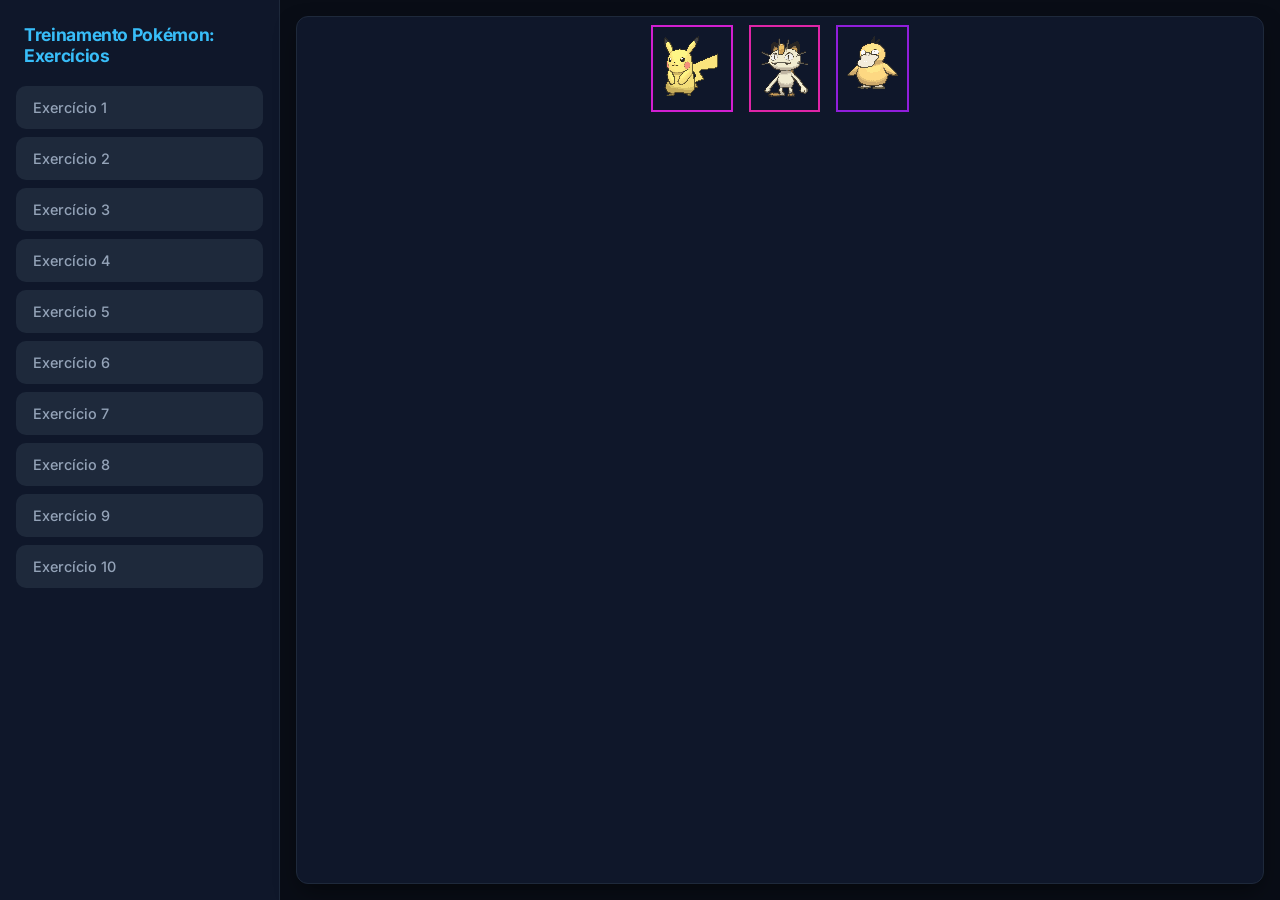
<file: index.html>
<!DOCTYPE html>
<html lang="en">
<head>
    <link rel="stylesheet" href="./style.css">
    <meta charset="UTF-8">
    <meta name="viewport" content="width=device-width, initial-scale=1.0">
    <title>Document</title>
</head>
<body>
    <nav class="sidebar">
        <h1 class="title"> Treinamento Pokémon: Exercícios</h1>
        <ul class="menu-list">
            <li><a href="ex01.html" class="menu-link" target="iframe_exercicios">Exercício 1</a></li>
            <li><a href="ex02.html" class="menu-link" target="iframe_exercicios">Exercício 2</a></li>
            <li><a href="ex03.html" class="menu-link" target="iframe_exercicios">Exercício 3</a></li>
            <li><a href="ex04.html" class="menu-link" target="iframe_exercicios">Exercício 4</a></li>
            <li><a href="ex05.html" class="menu-link" target="iframe_exercicios">Exercício 5</a></li>
            <li><a href="ex06.html" class="menu-link" target="iframe_exercicios">Exercício 6</a></li>
            <li><a href="ex07.html" class="menu-link" target="iframe_exercicios">Exercício 7</a></li>
            <li><a href="ex08.html" class="menu-link" target="iframe_exercicios">Exercício 8</a></li>
            <li><a href="ex09.html" class="menu-link" target="iframe_exercicios">Exercício 9</a></li>
            <li><a href="ex10.html" class="menu-link" target="iframe_exercicios">Exercício 10</a></li>
        </ul>
    </nav>

    <main class="content-area">
        <div class="iframe-container"><iframe src="ex01.html" frameborder="0" name="iframe_exercicios"></iframe></div>
    </main>
    
</body>
</html>
</file>
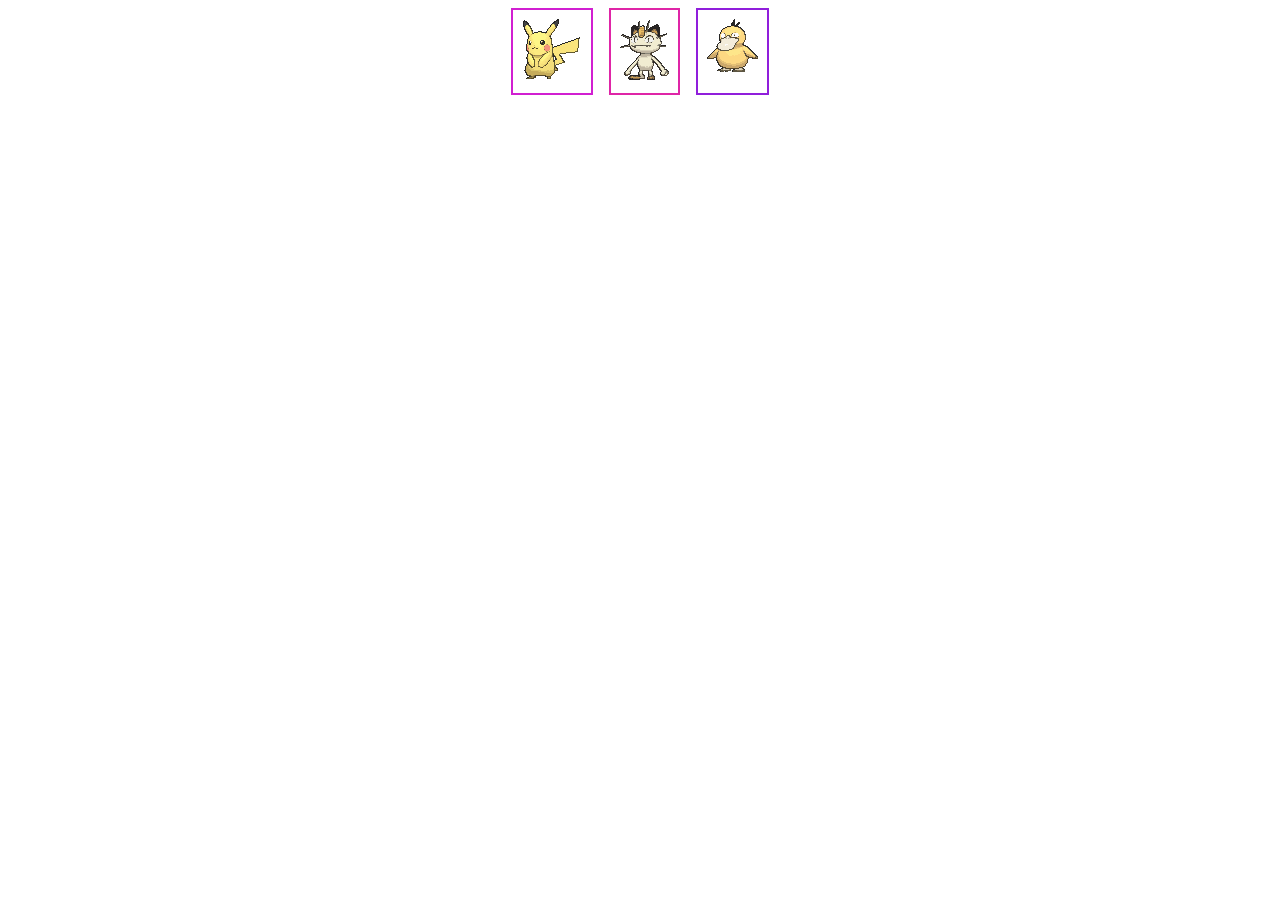
<file: ex01.html>
<!DOCTYPE html>
<html lang="en">
<head>
    <link rel="stylesheet" href="./ex01.css">
    <meta charset="UTF-8">
    <meta name="viewport" content="width=device-width, initial-scale=1.0">
    <title>Document</title>
</head>
<body>
    <div id="ex1" class="box">
    <div class="pikachu"><img src="./img/pikachu.gif" alt=""></div>
    <div class="meowth"><img src="./img/meowth.gif" alt=""></div>
    <div class="psyduck"><img src="./img/psyduck.gif" alt=""></div>
</div>
</body>
</html>
</file>
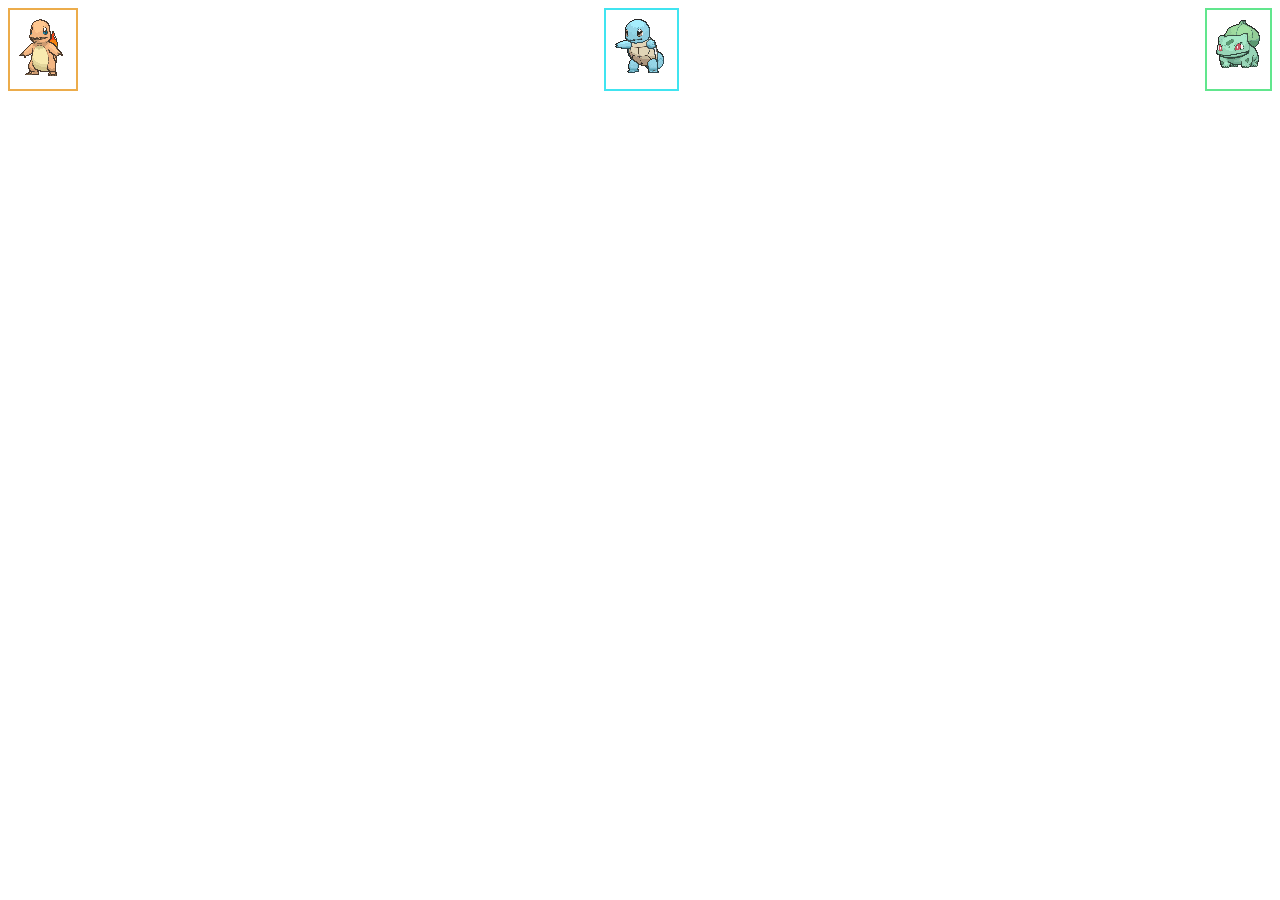
<file: ex02.html>
<!DOCTYPE html>
<html lang="en">
<head>
    <link rel="stylesheet" href="./ex02.css">
    <meta charset="UTF-8">
    <meta name="viewport" content="width=device-width, initial-scale=1.0">
    <title>Document</title>
</head>
<body>
    <div id="ex1" class="box">
    <div class="charmander"><img src="./img/charmander.gif" alt=""></div>
    <div class="squirtle"><img src="./img/squirtle.gif" alt=""></div>
    <div class="bulbasaur"><img src="./img/bulbasaur.gif" alt=""></div>
</div>
</body>
</html>
</file>
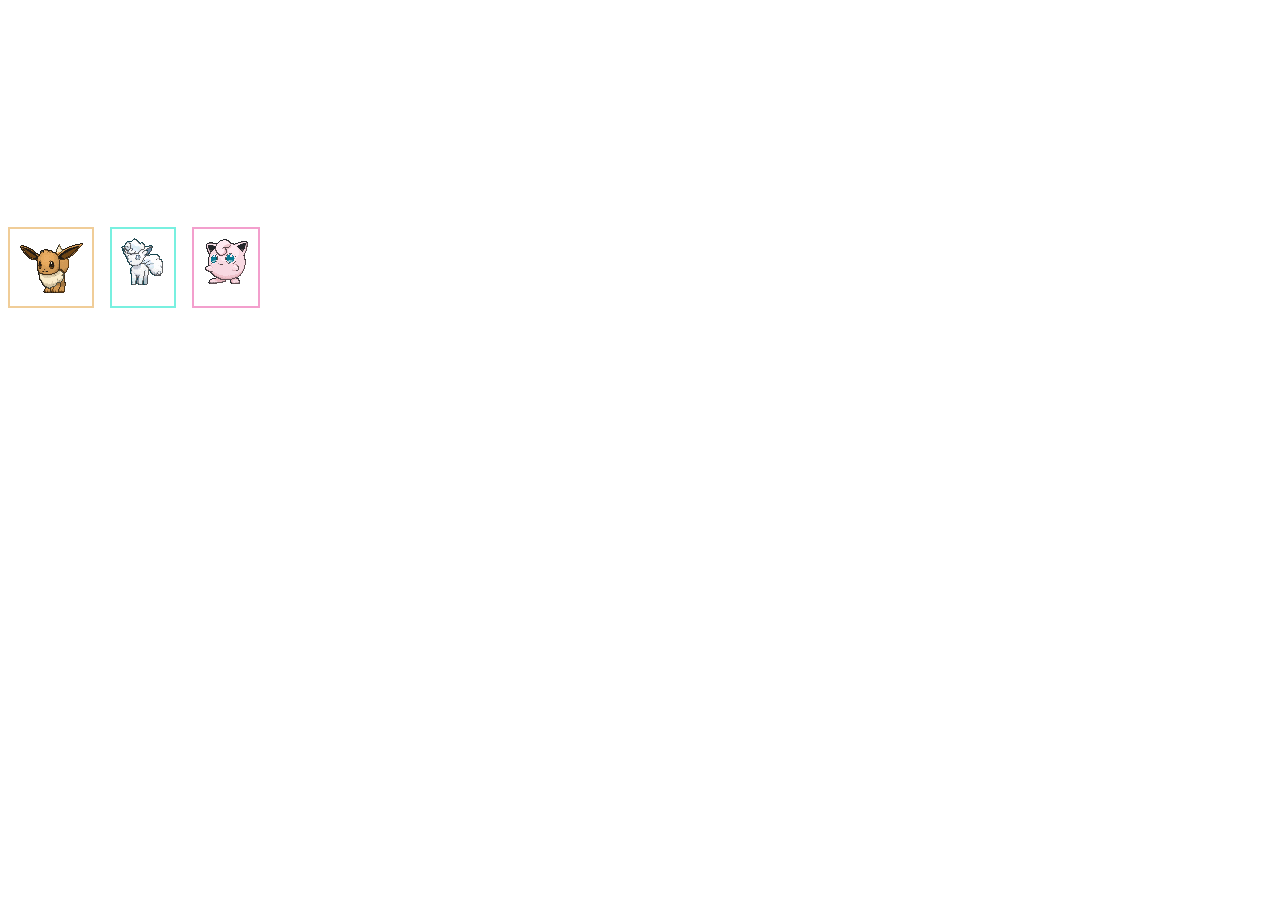
<file: ex03.html>
<!DOCTYPE html>
<html lang="en">
<head>
    <link rel="stylesheet" href="ex03.css">
    <meta charset="UTF-8">
    <meta name="viewport" content="width=device-width, initial-scale=1.0">
    <title>Document</title>
</head>
<body>
    <div id="ex3" class="box">
    <div class="eevee"><img src="./img/eevee.gif" alt=""></div>
    <div class="vulpix-alola"><img src="./img/vulpix-alola.gif" alt=""></div>
    <div class="jigglypuff"><img src="./img/jigglypuff.gif" alt=""></div>
</div>
</body>
</html>
</file>
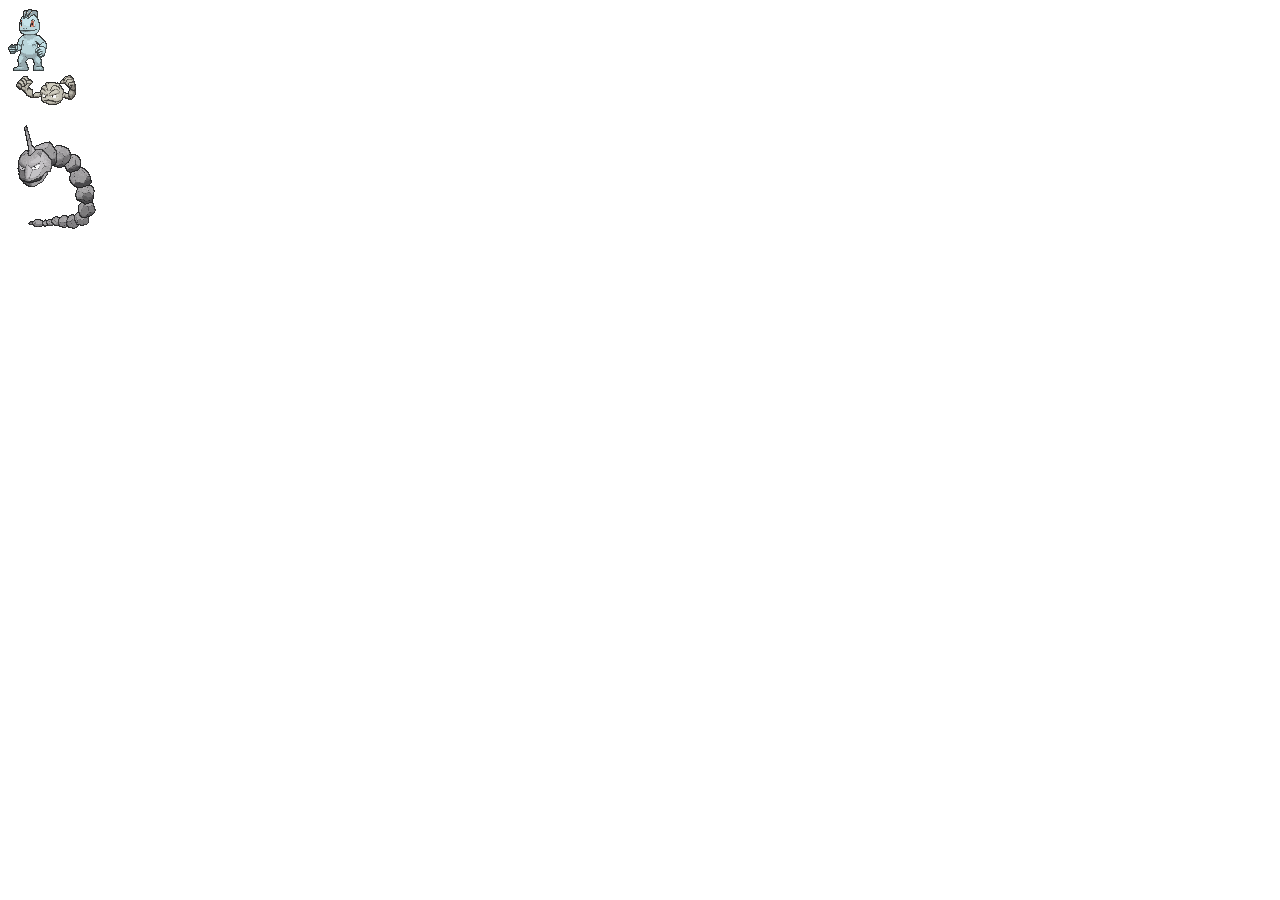
<file: ex04.html>
<!DOCTYPE html>
<html lang="en">
<head>
    <link rel="stylesheet" href="ex04.css">
    <meta charset="UTF-8">
    <meta name="viewport" content="width=device-width, initial-scale=1.0">
    <title>Document</title>
</head>
<body>
    <div id="ex4" class="box"></div>
    <div class="machop"><img src="./img/machop.gif" alt=""></div>
    <div class="geodude"><img src="./img/geodude.gif" alt=""></div>
    <div class="onix"><img src="./img/onix.gif" alt=""></div>
</div>
</body>
</html>
</file>
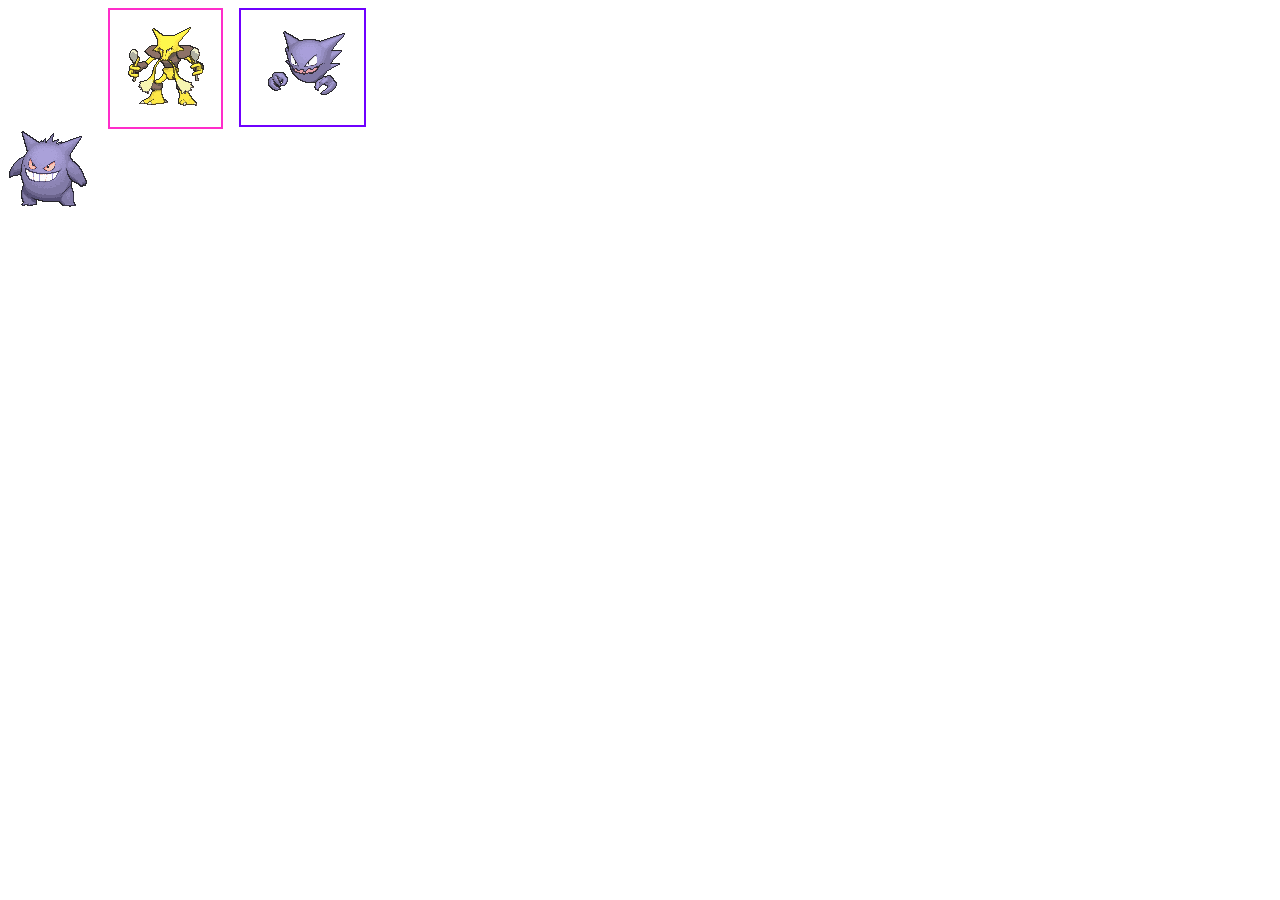
<file: ex05.html>
<!DOCTYPE html>
<html lang="en">
<head>
    <meta charset="UTF-8">
    <meta name="viewport" content="width=device-width, initial-scale=1.0">
    <title>Document</title>
    <link rel= "stylesheet" href="./ex05.css">
</head>
<body>
    <div id= "ex05" class="box">
    <div class="gengar"><img src="./img/gengar.gif"></div>
    <div class="alakazam"><img src="./img/alakazam.gif"></div>
    <div class="haunter"><img src="./img/haunter.gif"></div>
</div>
</body>
</html>
</file>
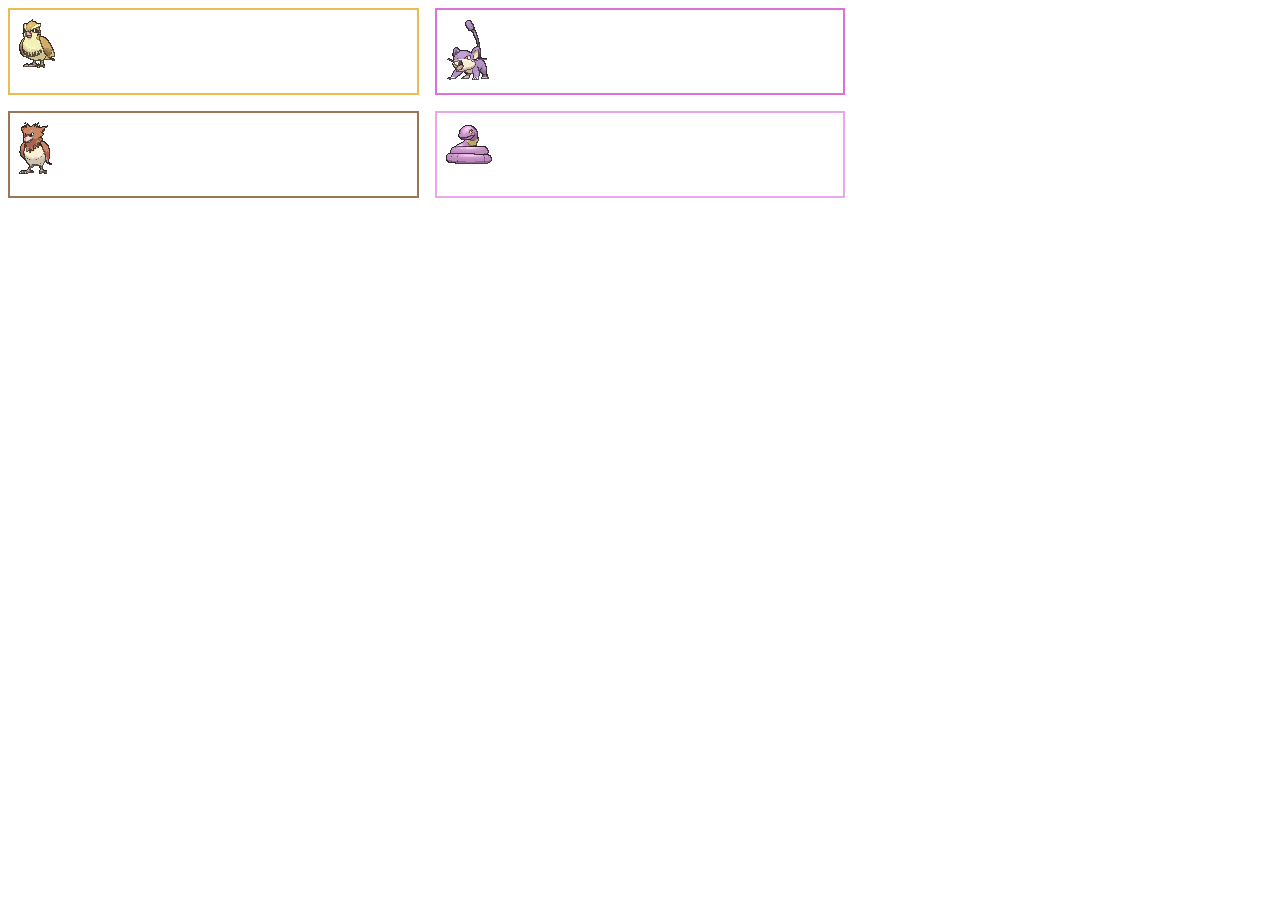
<file: ex06.html>
<!DOCTYPE html>
<html lang="en">
<head>
    <meta charset="UTF-8">
    <meta name="viewport" content="width=device-width, initial-scale=1.0">
    <title>Document</title>
    <link rel= "stylesheet" href="./ex06.css">
</head>
<body>
    <div id= "ex06" class="box">
    <div class="pidgey"><img src="./img/pidgey.gif"></div>
    <div class="spearow"><img src="./img/spearow.gif"></div>
    <div class="rattata"><img src="./img/rattata.gif"></div>
    <div class="ekans"><img src="./img/ekans.gif"></div>
</div>
</body>
</html>
</file>
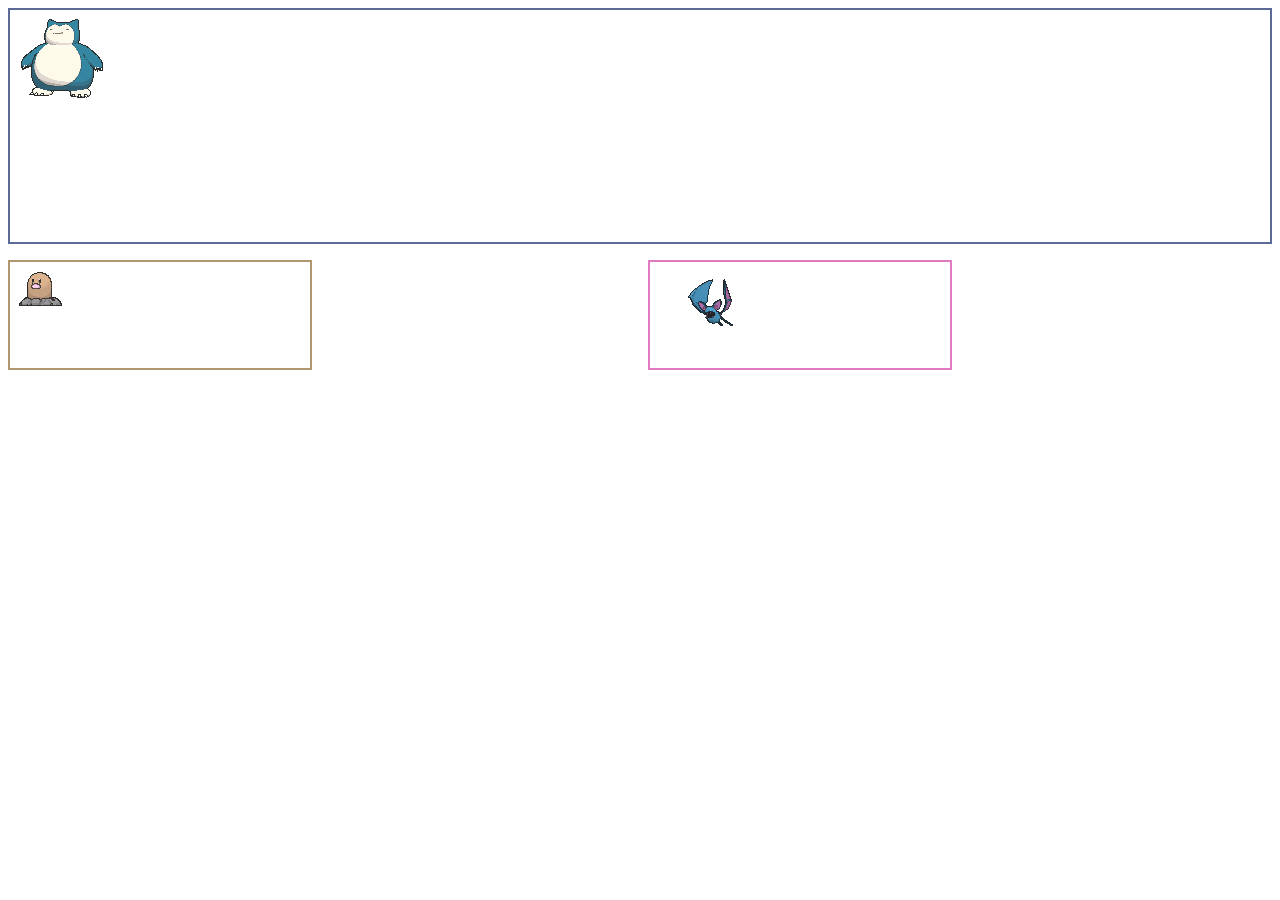
<file: ex07.html>
<!DOCTYPE html>
<html lang="en">
<head>
    <meta charset="UTF-8">
    <meta name="viewport" content="width=device-width, initial-scale=1.0">
    <title>Document</title>
    <link rel= "stylesheet" href="./ex07.css">
</head>
<body>
    <div id= "ex07" class="box">
    <div class="snorlax"><img src="./img/snorlax.gif"></div>
    <div class="diglett"><img src="./img/diglett.gif"></div>
    <div class="zubat"><img src="./img/zubat.gif"></div>
</div>
</body>
</html>
</file>
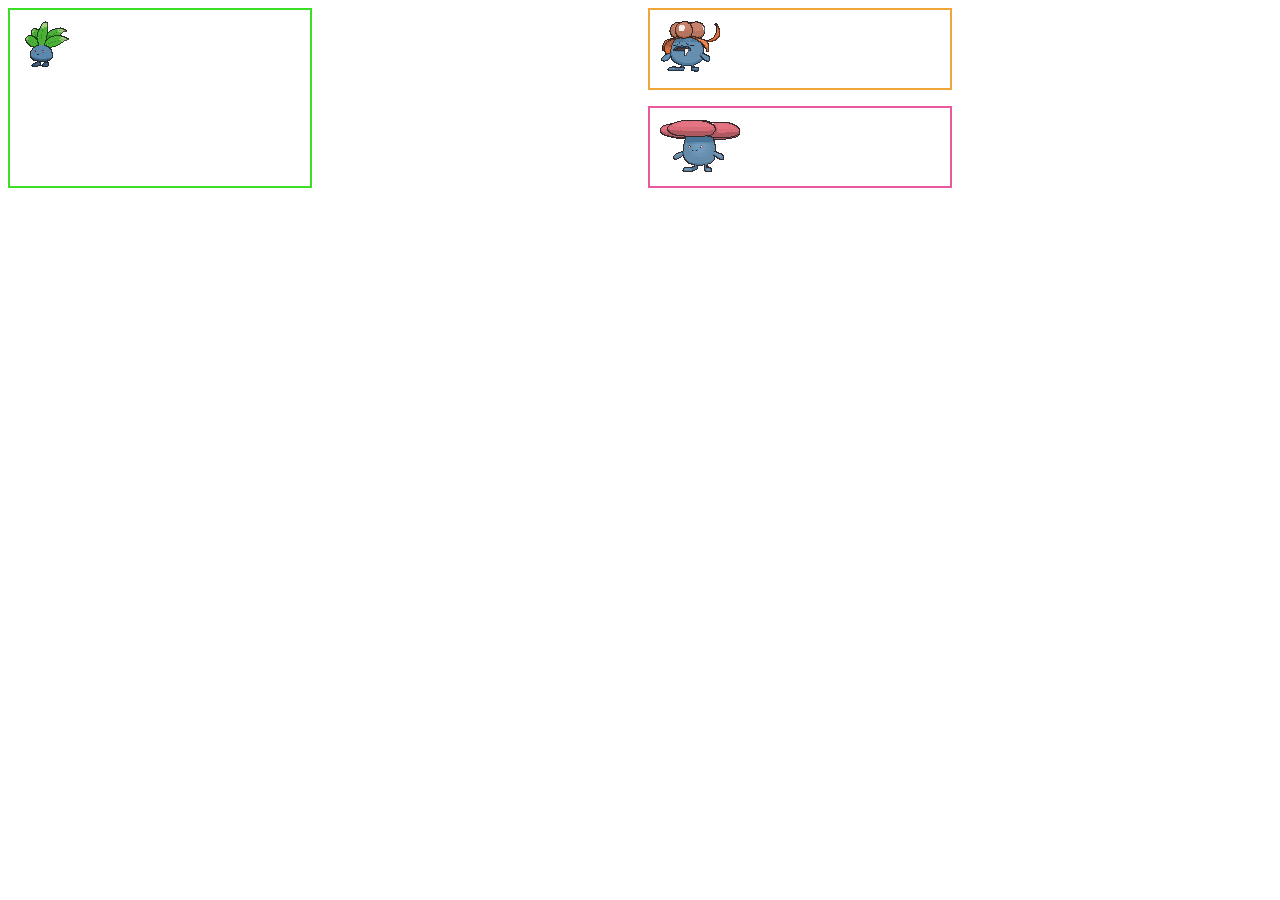
<file: ex08.html>
<!DOCTYPE html>
<html lang="en">
<head>
    <link rel="stylesheet" href="./ex08.css">
    <meta charset="UTF-8">
    <meta name="viewport" content="width=device-width, initial-scale=1.0">
    <title>Treinamento Pokémon</title>
</head>
<body>
    <div id="ex1" class="box">
        <div class="oddish"><img src="./img/oddish.gif"></div>
        <div class="gloom"><img src="./img/gloom.gif"></div>
        <div class="vileplume"><img src="./img/vileplume.gif"></div>
</body>
</html>
</file>
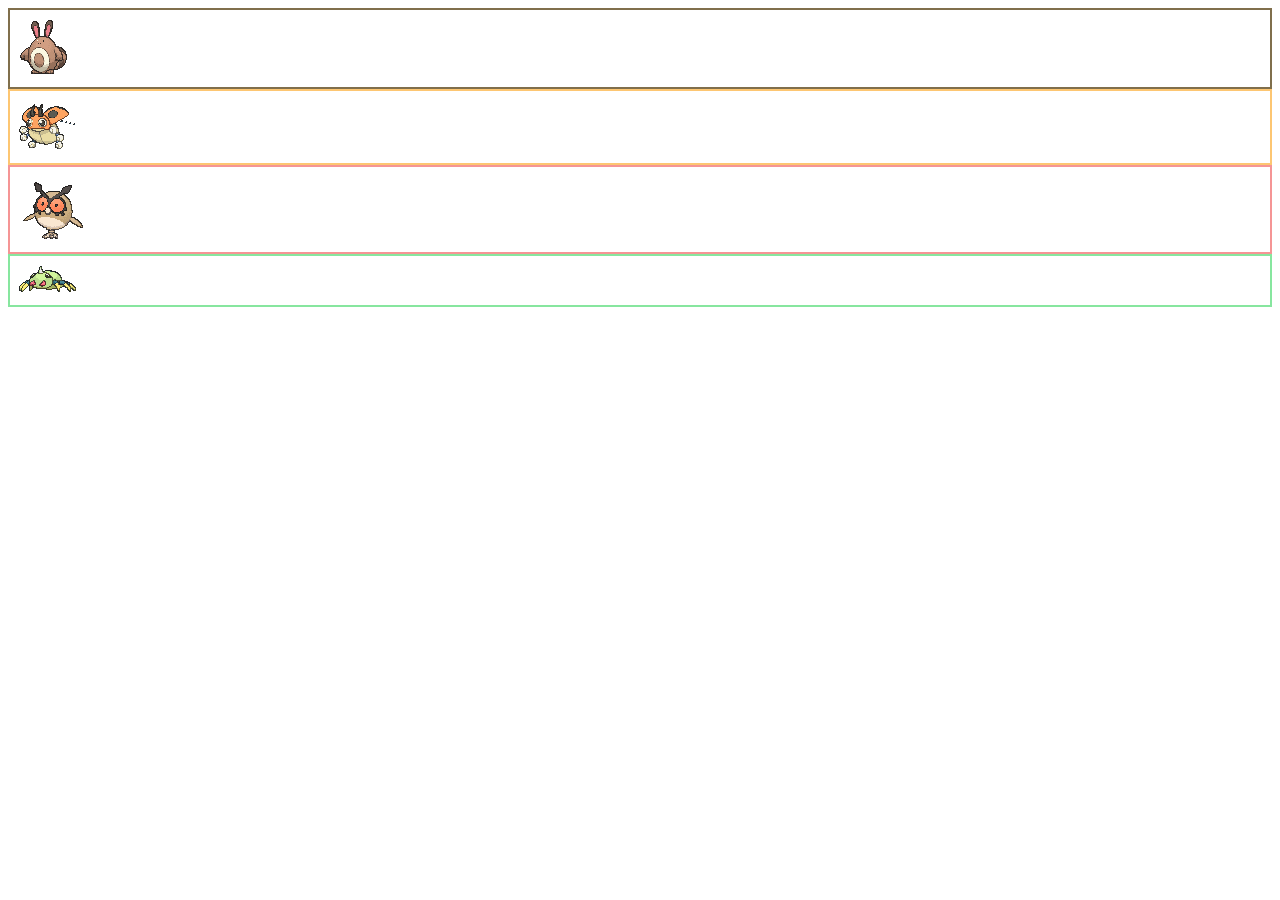
<file: ex09.html>
<!DOCTYPE html>
<html lang="en">
<head>
    <link rel="stylesheet" href="./ex09.css">
    <meta charset="UTF-8">
    <meta name="viewport" content="width=device-width, initial-scale=1.0">
    <title>Treinamento Pokémon</title>
</head>
<body>
    <div id="ex1" class="box">
        <div class="sentret"><img src="./img/sentret.gif"></div>
        <div class="ledyba"><img src="./img/ledyba.gif"></div>
        <div class="hoothoot"><img src="./img/hoothoot.gif"></div>
        <div class="spinarak"><img src="./img/spinarak.gif"></div>
</body>
</html>
</file>
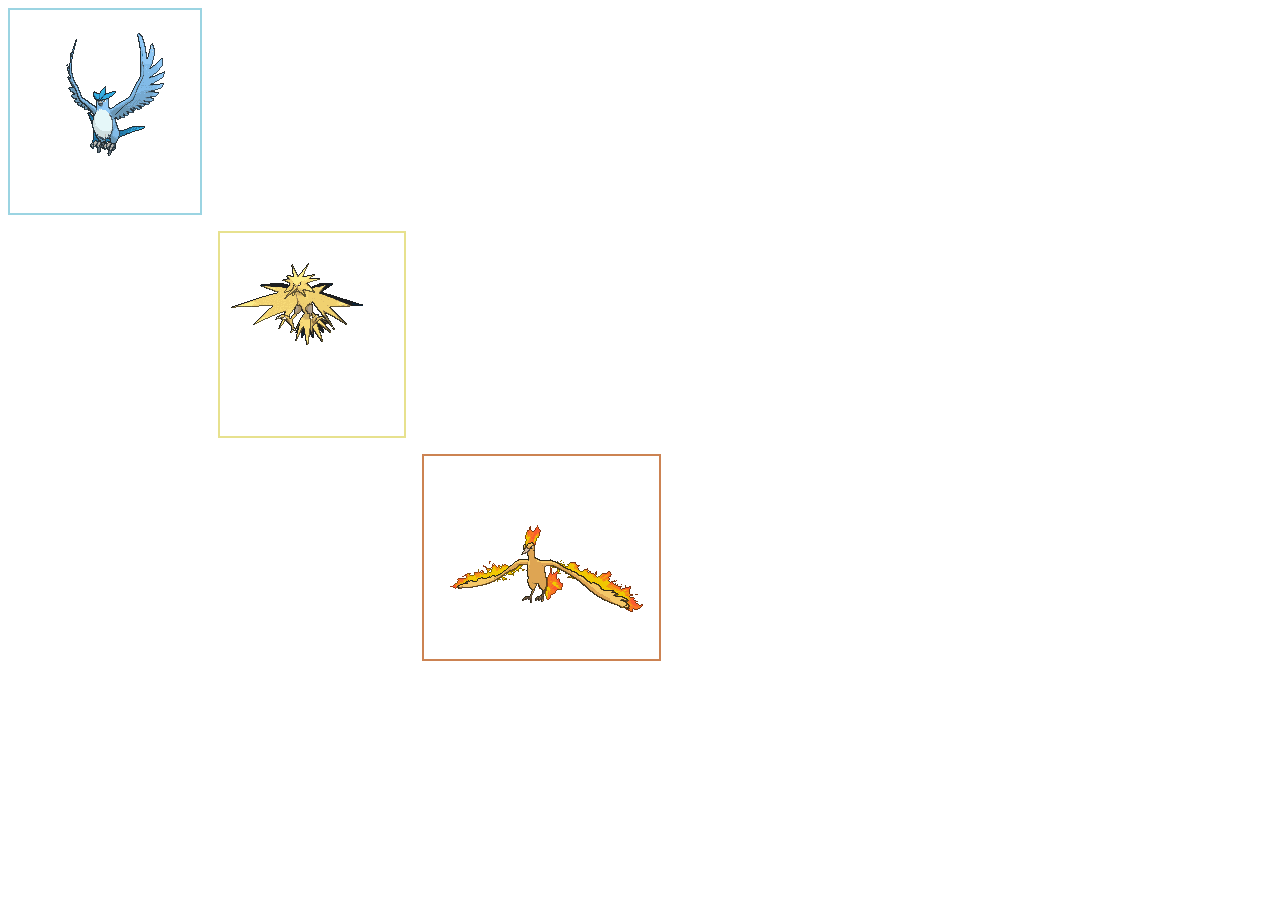
<file: ex10.html>
<!DOCTYPE html>
<html lang="en">
<head>
    <link rel="stylesheet" href="./ex10.css">
    <meta charset="UTF-8">
    <meta name="viewport" content="width=device-width, initial-scale=1.0">
    <title>Treinamento Pokémon</title>
</head>
<body>
    <div id="ex1" class="box">
        <div class="articuno"><img src="./img/articuno.gif"></div>
        <div class="zapdos"><img src="./img/zapdos.gif"></div>
        <div class="moltres"><img src="./img/moltres.gif"></div>
</body>
</html>
</file>
<file: style.css>
/* CSS by Leandromeda */

@import url('https://fonts.googleapis.com/css2?family=Inter:wght@400;500;600;700&display=swap');

* {
    margin: 0;
    padding: 0;
    box-sizing: border-box;
    font-family: 'Inter', sans-serif;
}

body {
    background-color: #090d16;
    color: #f1f5f9;
    height: 100vh;
    display: flex;
    overflow: hidden;
}

.sidebar {
    width: 280px;
    background-color: #0f172a;
    border-right: 1px solid #1e293b;
    display: flex;
    flex-direction: column;
    padding: 24px 16px;
    gap: 20px;
    overflow-y: auto;
}

.title {
    font-size: 1.1rem;
    font-weight: 700;
    color: #38bdf8;
    padding: 0 8px;
    letter-spacing: -0.02em;
}

.menu-list {
    list-style: none;
    display: flex;
    flex-direction: column;
    gap: 8px;
}

.menu-link {
    display: block;
    padding: 12px 16px;
    color: #94a3b8;
    text-decoration: none;
    background-color: #1e293b;
    border-radius: 10px;
    font-size: 0.9rem;
    font-weight: 500;
    border: 1px solid transparent;
    transition: all 0.2s ease;
}

.menu-link:hover,
.menu-link:focus {
    color: #ffffff;
    background-color: #2563eb;
    border-color: #60a5fa;
    transform: translateX(4px);
}

.content-area {
    flex: 1;
    padding: 16px;
    display: flex;
    flex-direction: column;
}

.iframe-container {
    width: 100%;
    height: 100%;
    border-radius: 12px;
    overflow: hidden;
    border: 1px solid #1e293b;
    background-color: #0f172a;
    box-shadow: 0 10px 25px -5px rgba(0, 0, 0, 0.5);
}

iframe {
    width: 100%;
    height: 100%;
    border: none;
    display: block;
}

@media (max-width: 768px) {
    body {
        flex-direction: column;
    }

    .sidebar {
        width: 100%;
        height: 220px;
        border-right: none;
        border-bottom: 1px solid #1e293b;
    }

    .content-area {
        height: calc(100vh - 220px);
    }
}
</file>
<file: ex01.css>
.box {
    display: flex;
    flex-direction: row;
    justify-content: center;
    align-items: stretch;
    flex-wrap: nowrap;
    gap: 16px;
}

.pikachu {
    padding: 9px;
    border: 2px solid rgb(209, 31, 209);
}

.meowth {
    padding: 9px;
    border: 2px solid rgb(223, 37, 167);
}

.psyduck {
    padding: 9px;
    border: 2px solid rgb(144, 30, 219);
}
</file>
<file: ex02.css>
.box {
    display: flex;
    flex-direction: row;
    justify-content: space-between;
    align-items: stretch;
    flex-wrap: nowrap;
    gap: 16px;
}

.charmander {
    padding: 9px;
    border: 2px solid rgb(236, 172, 75);
}

.squirtle {
    padding: 9px;
    border: 2px solid rgb(64, 228, 240);
}

.bulbasaur {
    padding: 9px;
    border: 2px solid rgb(97, 230, 141);
}
</file>
<file: ex03.css>
.box {
    height: 300px;
    display: flex;
    flex-direction: row;
    justify-content: flex-start;
    align-items: stretch;
    flex-wrap: wrap;
    align-content: flex-end;
    gap: 16px;
  
}


.eevee {
    padding: 9px;
    border: 2px solid rgb(240, 205, 152);
}

.vulpix-alola {
    padding: 9px;
    border: 2px solid rgb(120, 240, 224);
}

.jigglypuff {
    padding: 9px;
    border: 2px solid rgb(243, 159, 205);
}
</file>
<file: ex04.css>
.box {
    hight:450px;
    display: flex;
    flex-direction: column;
    justify-content: space-between;
    align-items: stretch;
    flex-wrap: wrap;
    align-content: space-between;
    gap: 16px;
}
</file>
<file: ex05.css>
.box {
    display: flex;
    flex-direction: row;
    justify-content: flex-start;
    align-items: flex-start;
    flex-wrap: nowrap;
    gap: 16px;
}

.gengar {
    align-self: flex-end;
    height: -00px;
}

.alakazam{
    padding: 17px;
    border: 2px solid rgb(255, 45, 202);
}

.haunter{
    padding: 19px;
    border: 2px solid rgb(111, 0, 255);
}
</file>
<file: ex06.css>
.box {
    display: grid;
    grid-template-columns: repeat(3, 1fr);
    grid-template-rows: repeat(5, 1fr);
    gap: 16px;
}

.pidgey {
    grid-column: 1 / 2;
    grid-row: 1 / 2;
}

.spearow {
    grid-column: 1 / 2;
    grid-row: 2 / 3;
}

.rattata {
    grid-column: 2 / 3;
    grid-row: 1 / 2;
}

.ekans {
    grid-column: 2 / 3;
    grid-row: 2 / 3;
}

.pidgey {
    padding: 9px;
    border: 2px solid rgb(236, 187, 82);
}

.spearow {
    padding: 9px;
    border: 2px solid rgb(153, 118, 85);
}

.rattata {
    padding: 9px;
    border: 2px solid rgb(218, 114, 218);
}

.ekans {
    padding: 9px;
    border: 2px solid rgb(231, 169, 233);
}
</file>
<file: ex07.css>
.box {
    display: grid;
    grid-template-columns: repeat(4, 1fr);
    grid-template-rows: repeat(4, 1fr);
    gap: 16px;
}

.snorlax {
    grid-column: 1 / 5;
    grid-row: 1 / 3;
}

.diglett {
    grid-column: 1 / 2;
    grid-row: 3 / 4;
}

.zubat {
    grid-column: 3 / 4;
    grid-row: 3 / 4;
}

.snorlax {
    padding: 9px;
    border: 2px solid rgb(92, 106, 151);
}

.diglett {
    padding: 9px;
    border: 2px solid rgb(177, 151, 112);
}

.zubat {
    padding: 9px;
    border: 2px solid rgb(224, 123, 194);
}
</file>
<file: ex08.css>
.box {
    display: grid;
    grid-template-columns: repeat(4, 1fr);
    grid-template-rows: repeat(4, 1fr);
    gap: 16px;
}

.oddish {
    grid-column: 1 / 2;
    grid-row: 1 / 5;
}

.gloom {
    grid-column: 3 / 4;
    grid-row: 1 / 3;
}

.vileplume {
    grid-column: 3 / 4;
    grid-row: 3 / 5;
}

.oddish {
    padding: 9px;
    border: 2px solid rgb(59, 223, 37);
}

.gloom {
    padding: 9px;
    border: 2px solid rgb(240, 167, 58);
}

.vileplume {
    padding: 9px;
    border: 2px solid rgb(233, 89, 161);
}
</file>
<file: ex09.css>
.grid-container {
    display: grid;
    grid-template-columns: repeat(8, 1fr);
    grid-template-rows: repeat(1, 1fr);
    gap: 16px;
}

.sentret {
    grid-column: 1 / 2;
    grid-row: 1 / 2;
}

.ledyba {
    grid-column: 3 / 4;
    grid-row: 1 / 2;
}

.hoothoot {
    grid-column: 5 / 6;
    grid-row: 1 / 2;
}

.spinarak {
    grid-column: 7 / 8;
    grid-row: 1 / 2;
}

.sentret, .ledyba {
    justify-self: center
}

.hoothoot, .spinarak {
    justify-self: end;
}

.sentret {
    padding: 9px;
    border: 2px solid rgb(128, 111, 76);
}

.ledyba {
    padding: 9px;
    border: 2px solid rgb(253, 198, 114);
}

.hoothoot {
    padding: 9px;
    border: 2px solid rgb(245, 149, 149);
}

.spinarak {
    padding: 9px;
    border: 2px solid rgb(135, 230, 159);
}
</file>
<file: ex10.css>
.box {
    display: grid;
    grid-template-columns: repeat(6, 1fr);
    grid-template-rows: repeat(3, 1fr);
    gap: 16px;
}

.articuno {
    grid-column: 1 / 2;
    grid-row: 1 / 2;
}

.zapdos {
    grid-column: 2 / 3;
    grid-row: 2 / 3;
}

.moltres{
    grid-column: 3 / 4;
    grid-row: 3 / 4;
}

.articuno {
    padding: 9px;
    border: 2px solid rgb(155, 212, 226);
}

.zapdos {
    padding: 9px;
    border: 2px solid rgb(231, 225, 142);
}

.moltres {
    padding: 9px;
    border: 2px solid rgb(204, 131, 82);
}
</file>
